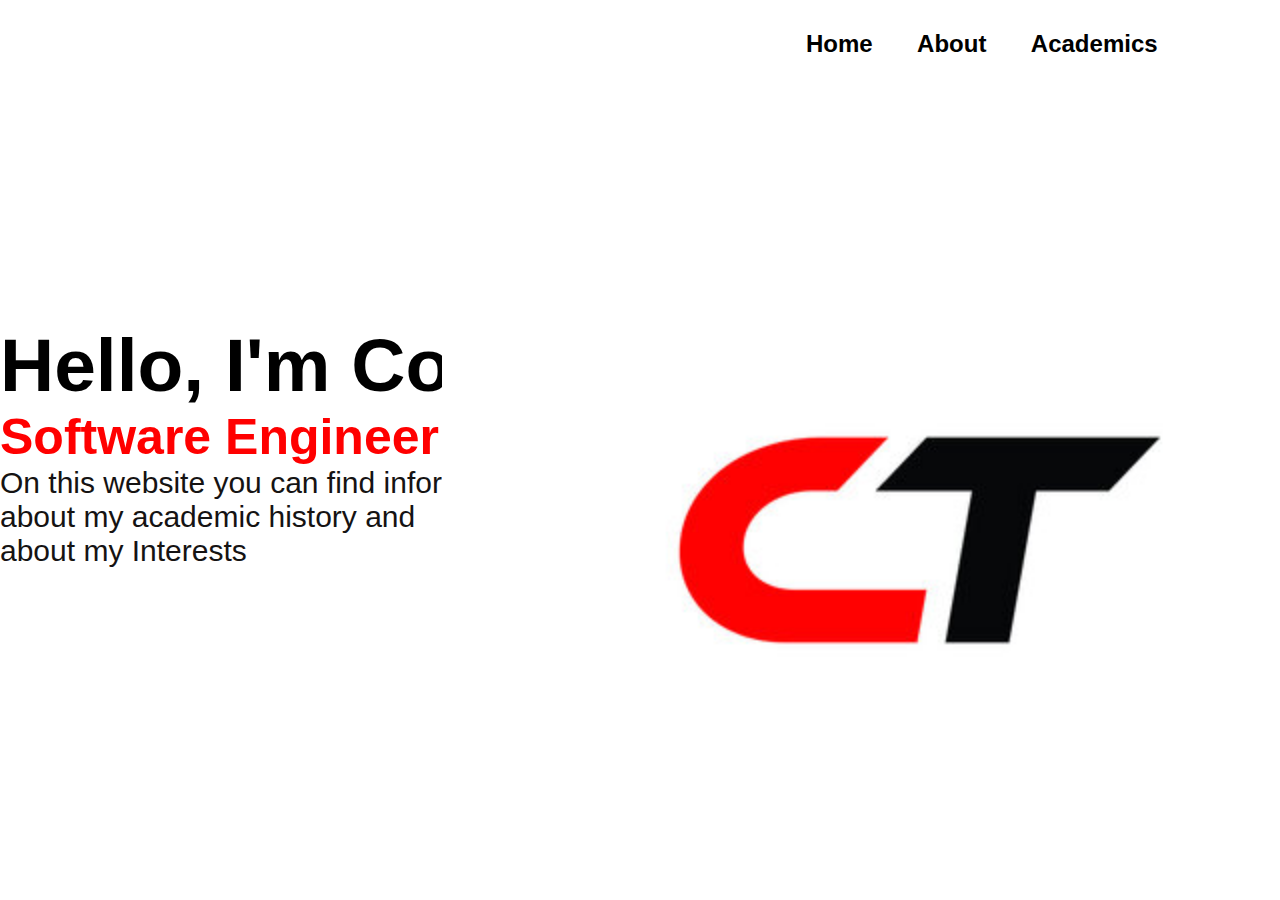
<file: index.html>
<!DOCTYPE html>


<html>

<head>
    <!-- linking this page to the css style page-->
    <title>Personal Portfolio</title>
    <link rel="stylesheet" href="styles.css">




</head>

<body>
    <header class="header">

    </header>
    <!-- this section is for my navigation bar to move to different pages -->
    <div class="hero">
        <nav>
            <ul>
                <li> <a href="index.html"> Home</a>
                </li>
                <li> <a href="about_me.html">
                        About</a></li>
                <li> <a href="academics.html"> Academics</a></li>
            </ul>
        </nav>

        <!-- This is section is for my home page bio/intro-->
        <div class="intro">
            <br> <br> <br> <br> <br> <br> <br> <br> <br> <br> <br> <br> <br>
            <h1>Hello, I'm Corey</h1>
            <h2>Software Engineer</h2>
            <p> On this website you can find information <br> about my academic history and <br> about my Interests</p>
        </div>
    </div>
</body>

<div>
    <!-- This section is for my home page logo-->
    <div class=profile_pic>
        <img src="images/logo.jpg" class="logo">

    </div>
</div>


</html>
</file>
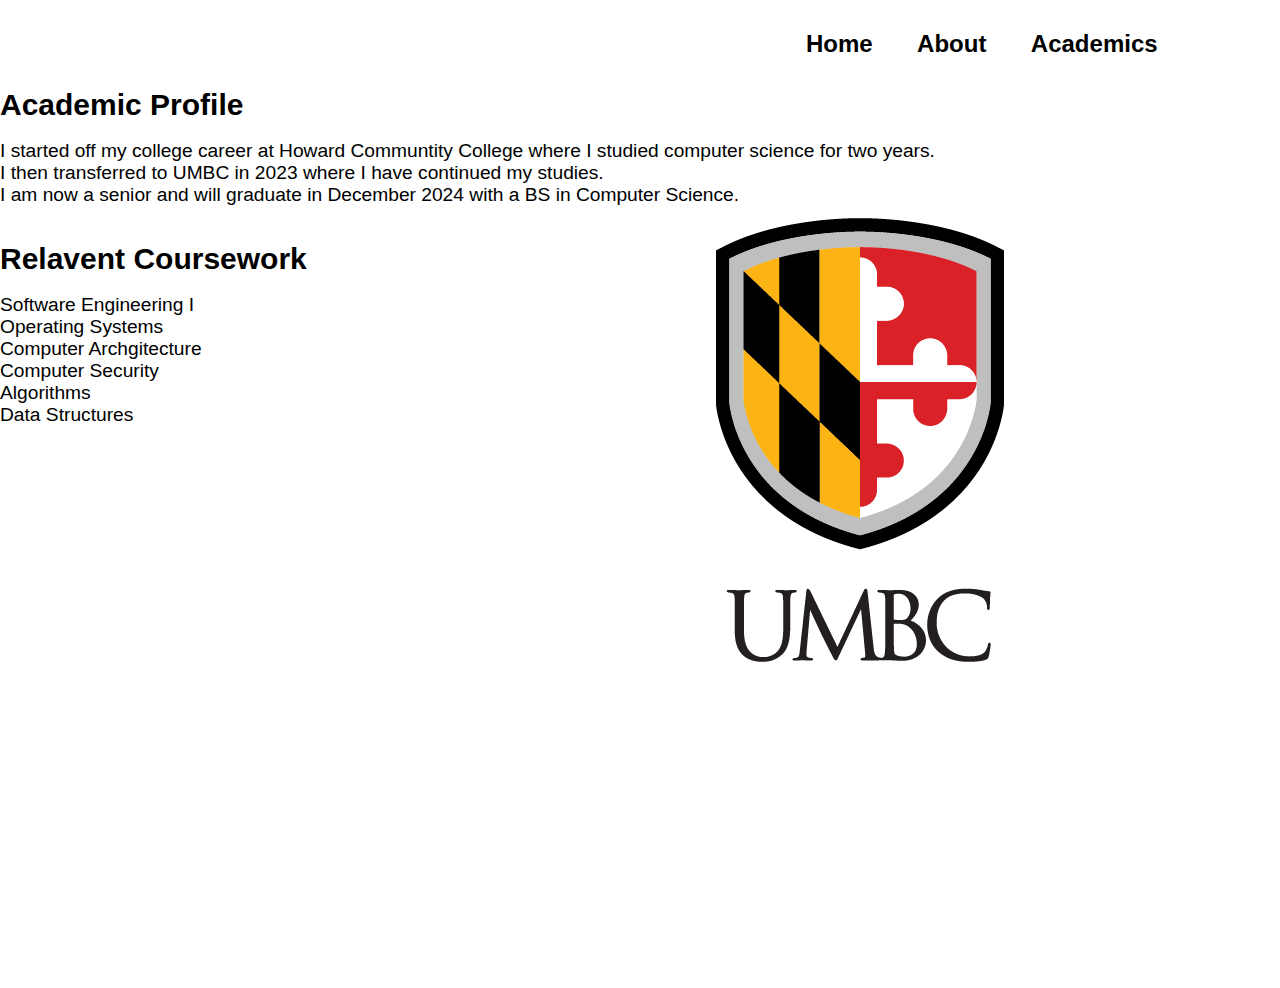
<file: academics.html>
<!DOCTYPE html>


<html lang="en">

<head>
    <meta charset="UTF-8">
    <meta name="viewport" content="width=device-width, initial-scale=1.0">
    <title>Document</title>
    <link rel="stylesheet" href="styles.css">
</head>

<body>
    <div class="hero">
        <nav>
            <ul>
                <li> <a href="index.html"> Home</a>
                </li>
                <li> <a href="about_me.html">
                        About</a></li>
                <li> <a href="academics.html"> Academics</a></li>
            </ul>
        </nav>


        <div class="class_bio">
            <h1>Academic Profile</h1>
            <br>
            <p> I started off my college career at Howard Communtity College where I studied computer science for two
                years. <br> I then transferred to UMBC in 2023 where I have continued my studies. <br> I am now a senior
                and will
                graduate
                in
                December 2024 with a BS in Computer Science.</p>

            <br> <br>

            <h1>Relavent Coursework</h1>
            <br>

            <ul>
                <li> Software Engineering I</li>
                <li> Operating Systems</li>
                <li> Computer Archgitecture</li>
                <li> Computer Security</li>
                <li> Algorithms</li>
                <li> Data Structures</li>
            </ul>

        </div>

        <div class="umbc">
            <img src="images/umbc.png">
        </div>
</body>

</html>
</file>
<file: styles.css>
* {
    margin: 0;
    padding: 0;
    font-family: sans-serif;

}


/* */

.hero {
    position: relative;
    height: 100vh;
    width: 100%;
    background: white;
}

/* the sections below are for styling my navigation page */

nav {
    display: flex;
    margin: auto;
    width: 84%;
    padding: 20px 0;
    align-items: center;
    justify-content: right;
}

nav ul li {
    font-size: x-large;
    display: inline-block;
    list-style: none;
    margin: 10px 20px;
}

nav ul li a {
    text-decoration: none;
    color: black;
    font-weight: bolder;

}

nav ul li a:hover {
    color: gold
}

/* These sections below style my home page bio/intro */
.intro {
    margin-top: auto;
    margin-left: auto;
}

.intro h1 {
    font-size: 75px;
    color: black;
}

.intro h2 {
    font-size: 50px;
    color: red;

}

.intro p {
    font-size: 30px;
    position: absolute;
    justify-content: center;
    color: rgb(21, 19, 19);
}


.class_bio {
    position: relative;
    height: 100vh;
    width: 100%;
    background: white;
}


/* These sections below are for my animated logo */
.profile_pic {
    width: 45%;
    height: 80%;
    position: absolute;
    bottom: 0;
    right: 100px;
}

.profile_pic .logo {
    height: 100%;
    position: absolute;
    left: 50%;
    bottom: 0;
    transform: translate(-50%);
    transition: bottom 1s, left 1s;

}


.profile_pic:hover .logo {
    left: 45%;
}



.about_me h1 {
    font-size: 75px;
    color: black;
    position: absolute;
    font-weight: bold;
}

.about_me h2 {
    font-size: 60px;
    font-weight: bold;
}

.about_me p {
    font-size: x-large;
}



.umbc {
    position: absolute;
    right: 100px;
    top: 200px;
}

.class_bio h1 {
    font-size: 30px;
}

.class_bio p {
    font-size: larger;
}

.class_bio ul li {
    font-size: larger;
}
</file>
